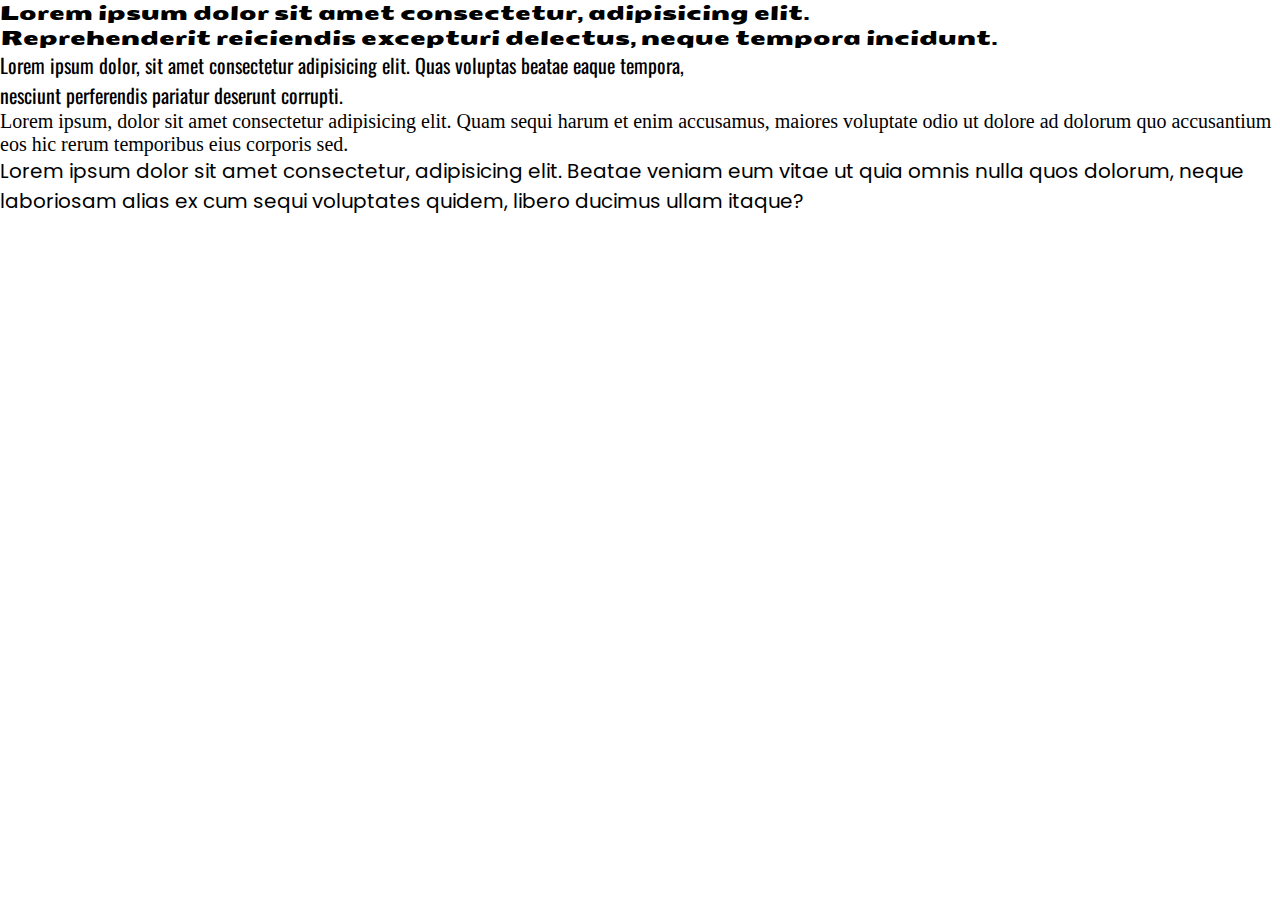
<file: index.html>
<!DOCTYPE html>
<html lang="en">
<head>
    <meta charset="UTF-8">
    <meta name="viewport" content="width=device-width, initial-scale=1.0">
    <title>Document</title>
    <link rel="stylesheet" href="./index.css">

    <link rel="preconnect" href="https://fonts.googleapis.com">
<link rel="preconnect" href="https://fonts.gstatic.com" crossorigin>
<link href="https://fonts.googleapis.com/css2?family=Oswald:wght@200..700&display=swap" rel="stylesheet">
</head>
<body>
    <div class="con">
        <div class="box"> <p>Lorem ipsum dolor sit amet consectetur, adipisicing elit. <br>
             Reprehenderit reiciendis excepturi delectus, neque tempora incidunt.</div>
        </p></div>
        <p class="oswald-uniquifier">Lorem ipsum dolor, sit amet consectetur adipisicing elit. Quas voluptas beatae eaque tempora, <br> nesciunt perferendis pariatur deserunt corrupti.
        </p>
        <p class="usul2">Lorem ipsum, dolor sit amet consectetur adipisicing elit. Quam sequi harum et enim accusamus, maiores voluptate odio ut dolore ad dolorum quo accusantium <br>
             eos hic rerum temporibus eius corporis sed.</p>
             <p class="usul3">Lorem ipsum dolor sit amet consectetur, adipisicing elit. Beatae veniam eum vitae ut quia omnis nulla quos dolorum, neque laboriosam alias ex cum sequi voluptates quidem, libero ducimus ullam itaque?</p>

</body>
</html>
</file>
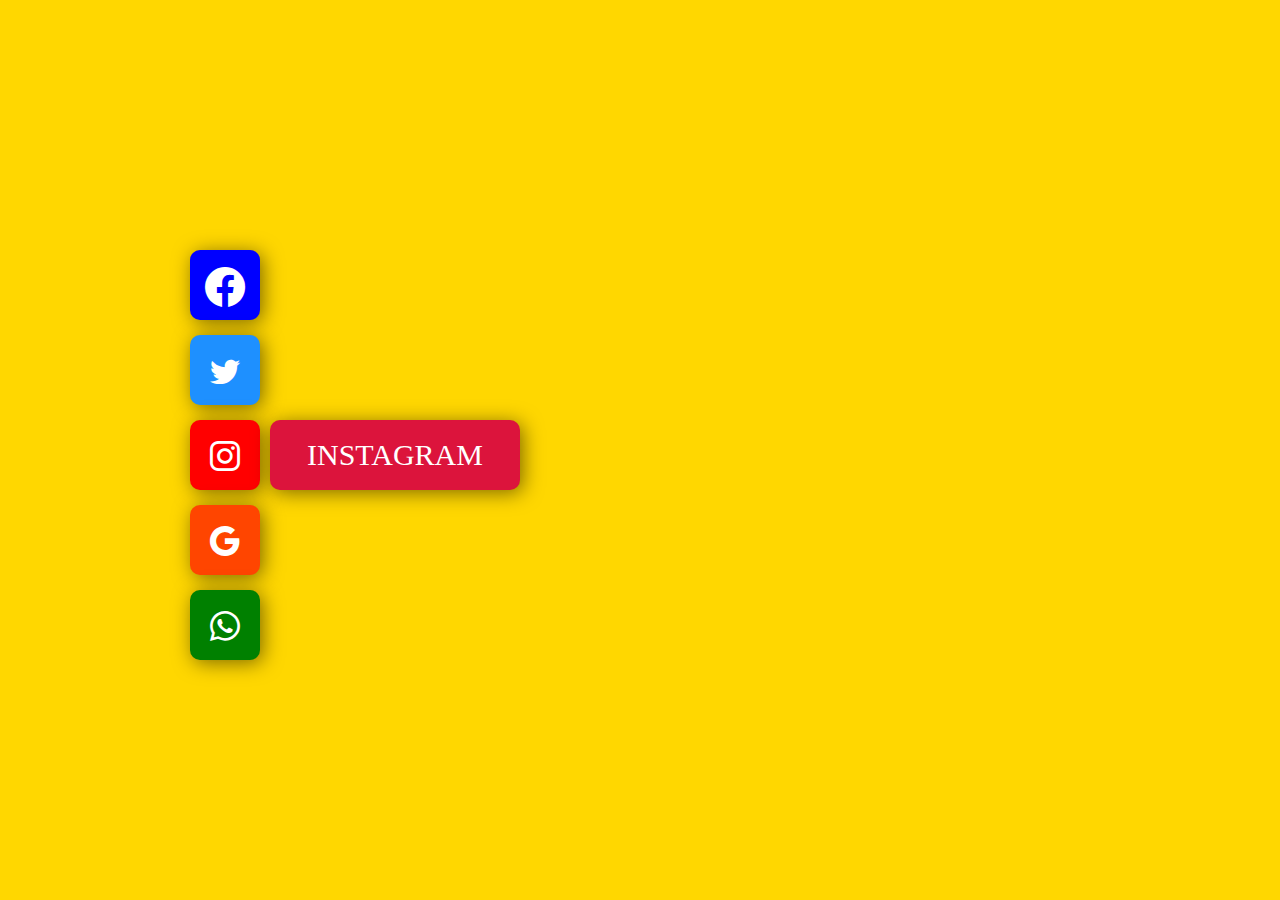
<file: fvazifa.htm>
<!DOCTYPE html>
<html lang="en">

<head>
    <meta charset="UTF-8">
    <meta name="viewport" content="width=device-width, initial-scale=1.0">
    <link rel="stylesheet" href="https://cdn.jsdelivr.net/npm/bootstrap-icons@1.11.3/font/bootstrap-icons.min.css">
    <title>Document</title>
    <link rel="stylesheet" href="./fvazifa.css">
</head>

<body>
    <div class="con">
        <section>
         <div class="a"> <i class="bi-facebook"></i></div>
        <div class="f"> <i class="bi bi-twitter"></i></div>
        <div class="b"> <i class="bi bi-instagram"> </i> <div class="g">INSTAGRAM</div></div>
        <div class="d"> <i class="bi bi-google"></i> </div>
        <div class="e"> <i class="bi bi-whatsapp"></i></div>
    </section>
    </div>
</body>

</html>
</file>
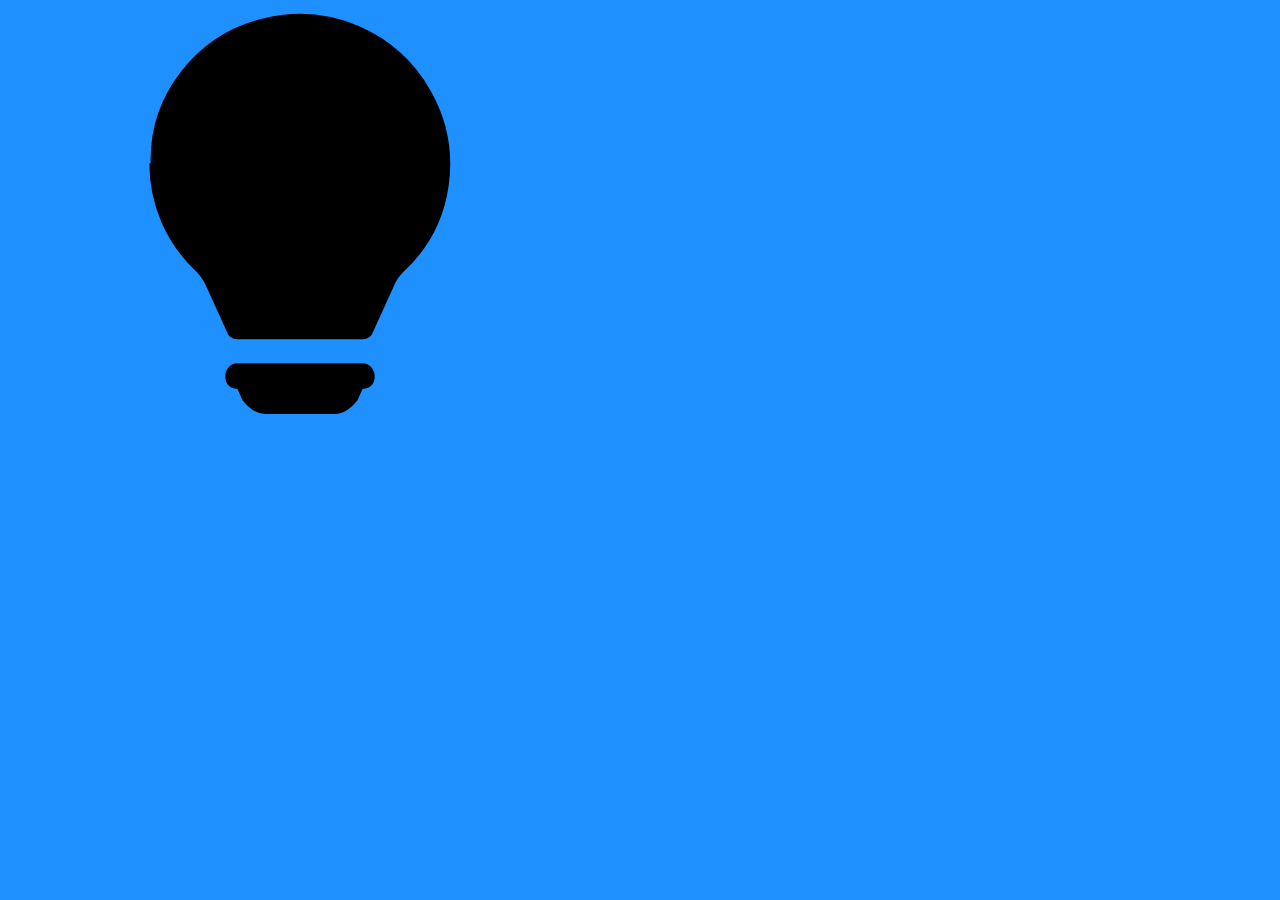
<file: icons.html>
<!DOCTYPE html>
<html lang="en">
<head>
    <meta charset="UTF-8">
    <meta name="viewport" content="width=device-width, initial-scale=1.0">
    <title>Document</title>
    <link rel="stylesheet" href="https://cdn.jsdelivr.net/npm/bootstrap-icons@1.11.3/font/bootstrap-icons.min.css">
    <link rel="stylesheet" href="./icons.css">
</head>
<body>
    <i class="bi bi-apple-fill"></i> 
    <i class="bi bi-lightbulb-fill"></i>
</body>
</html>
</file>
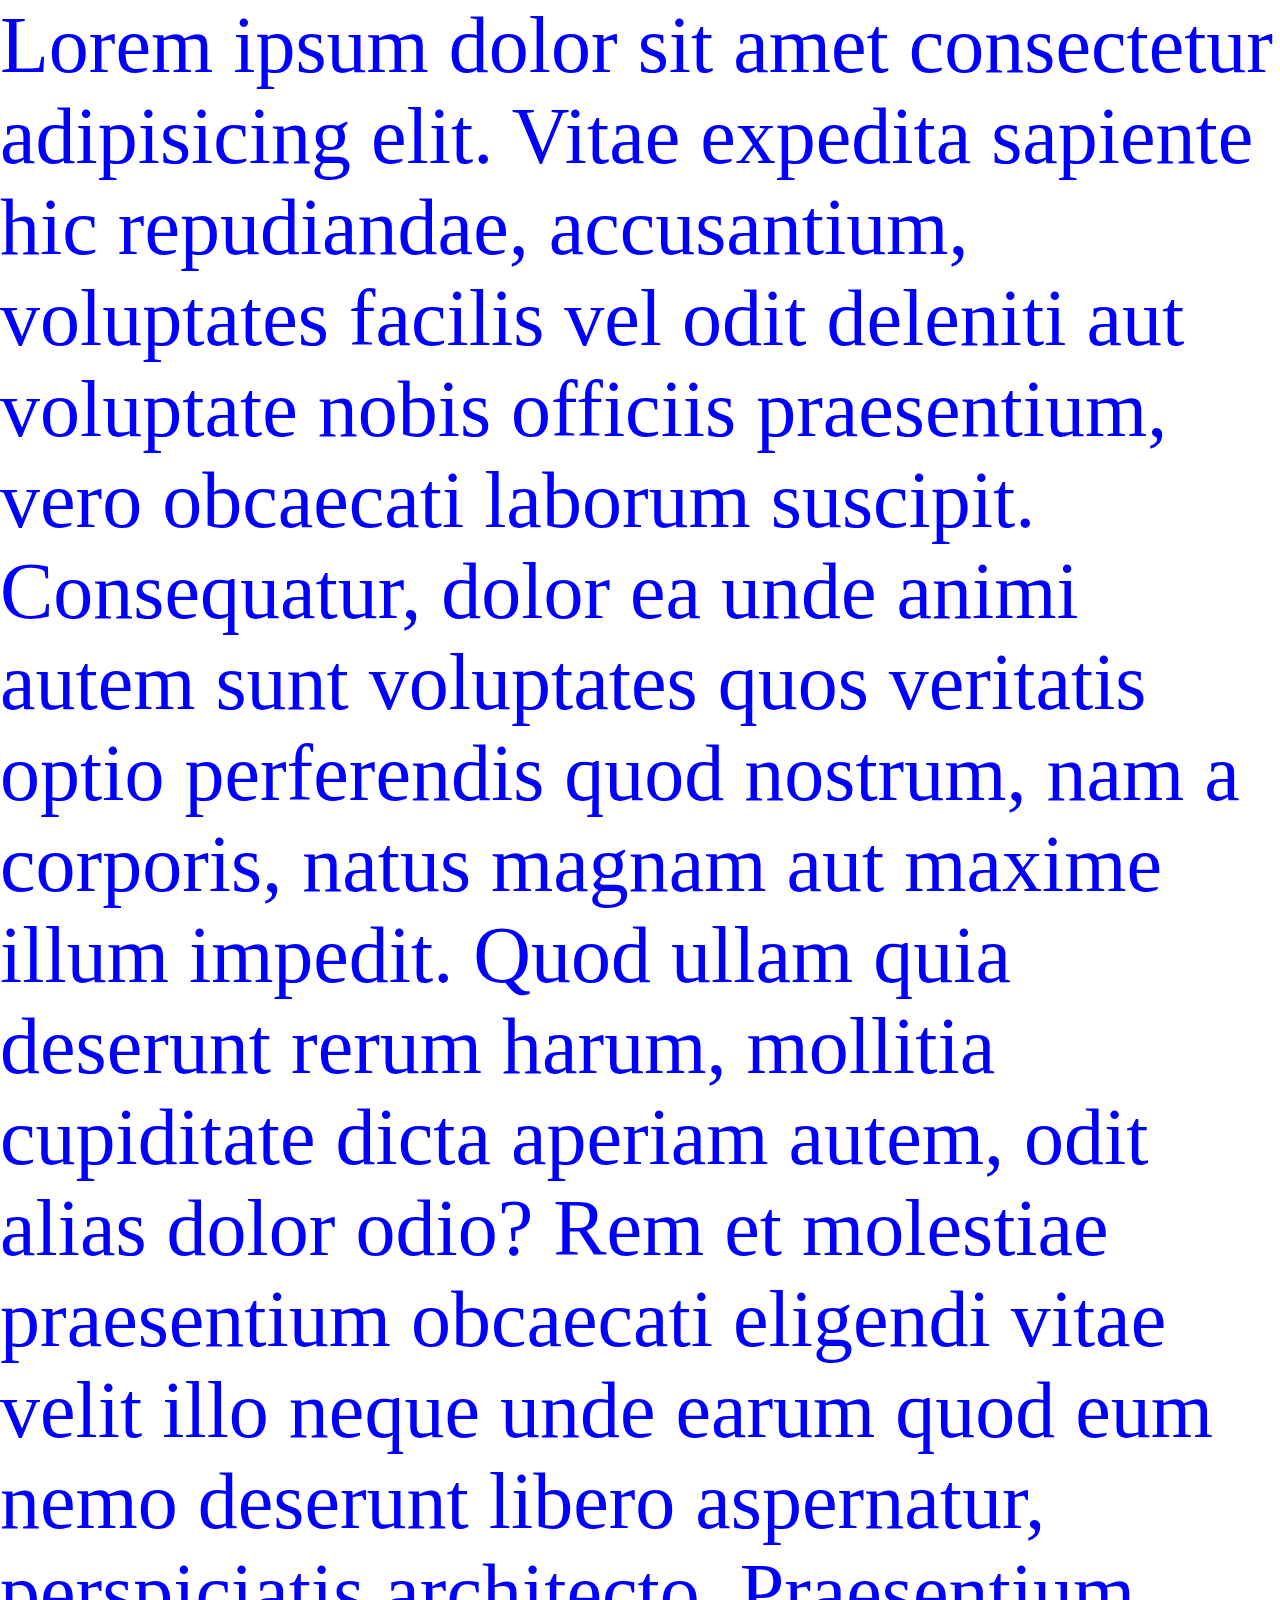
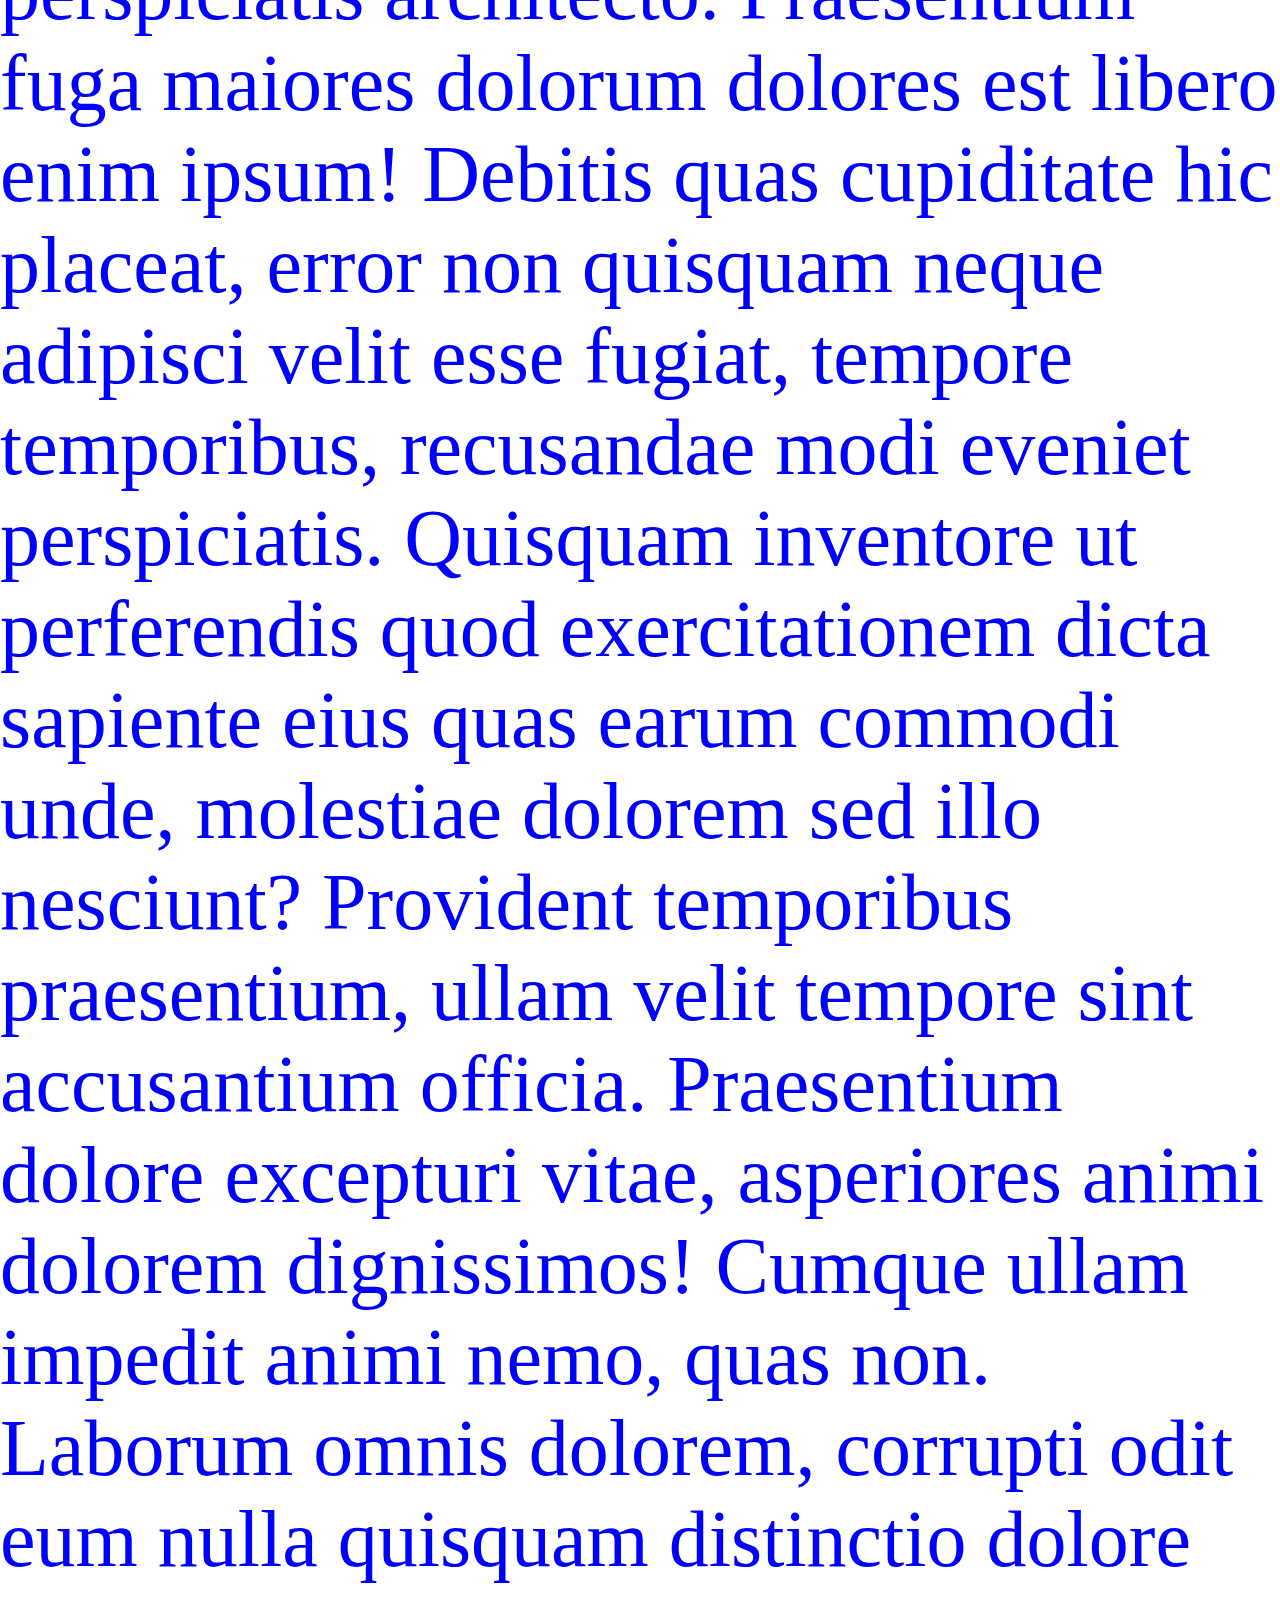
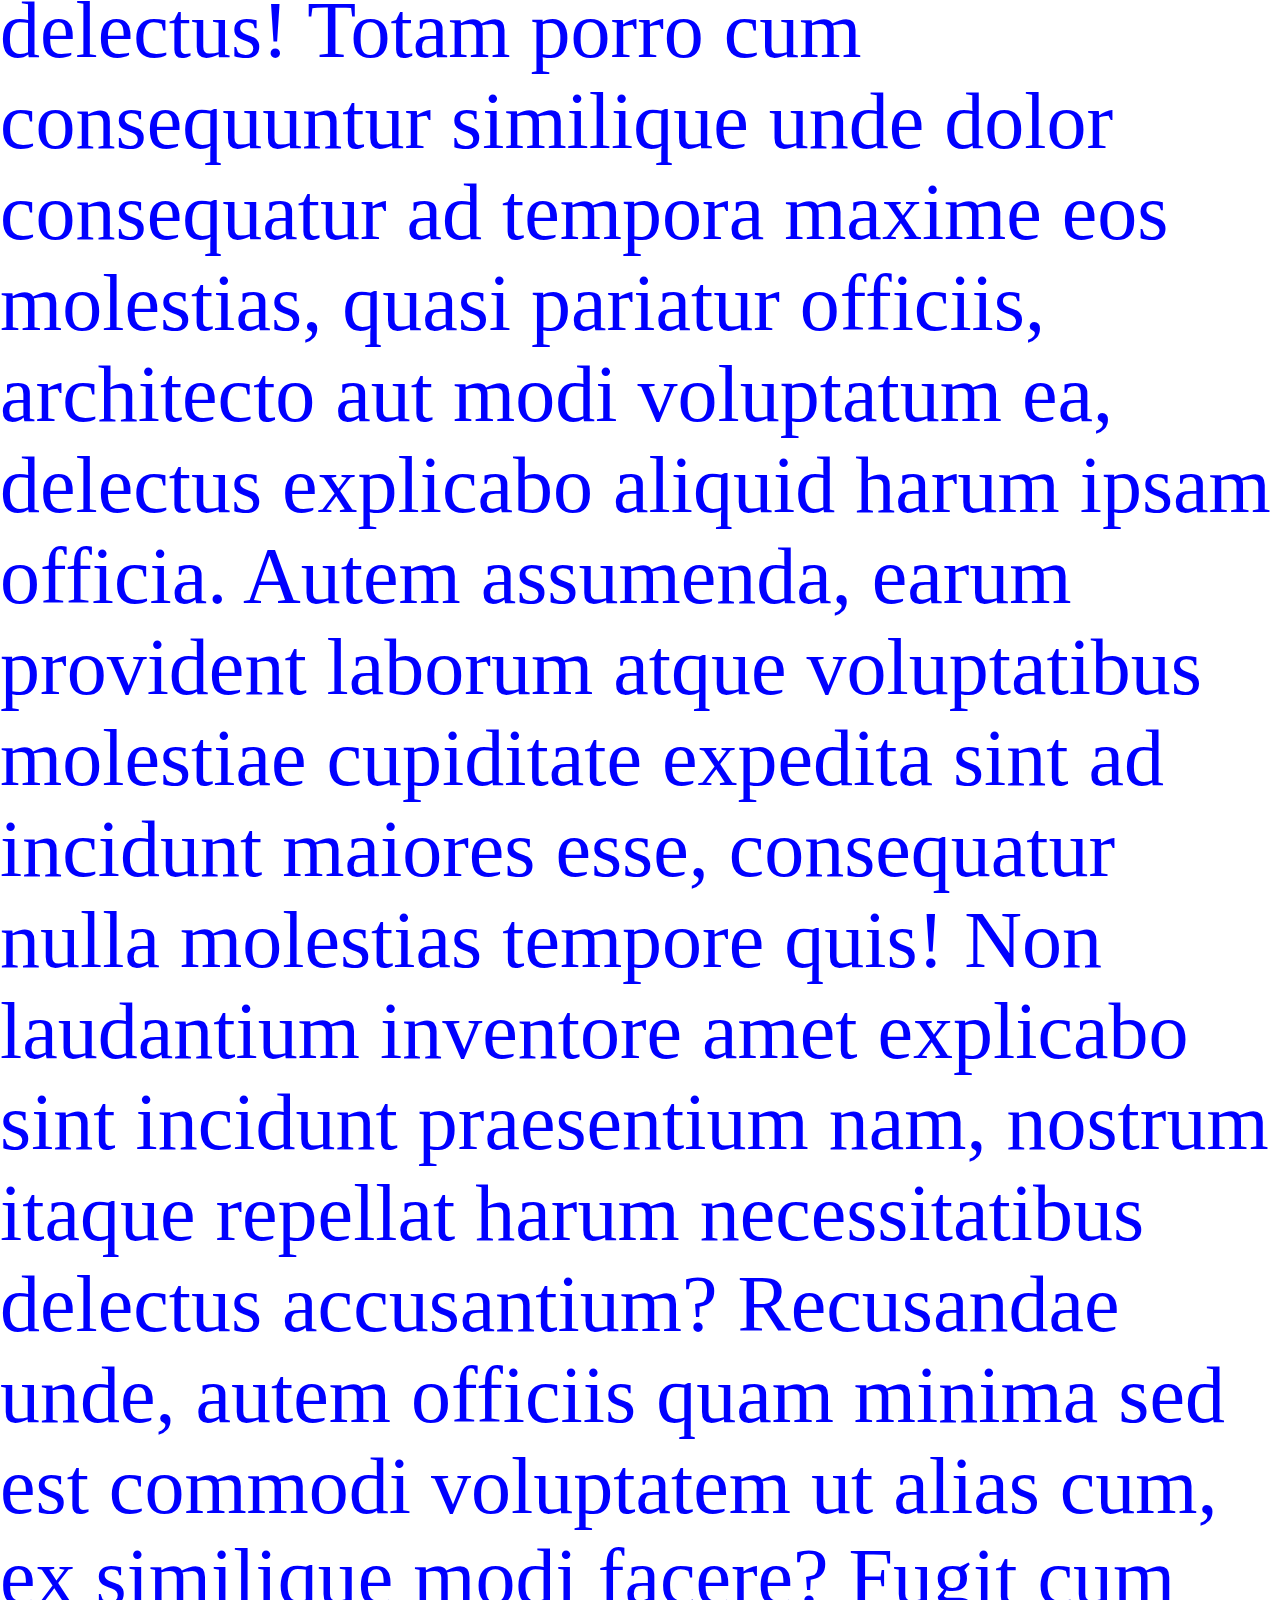
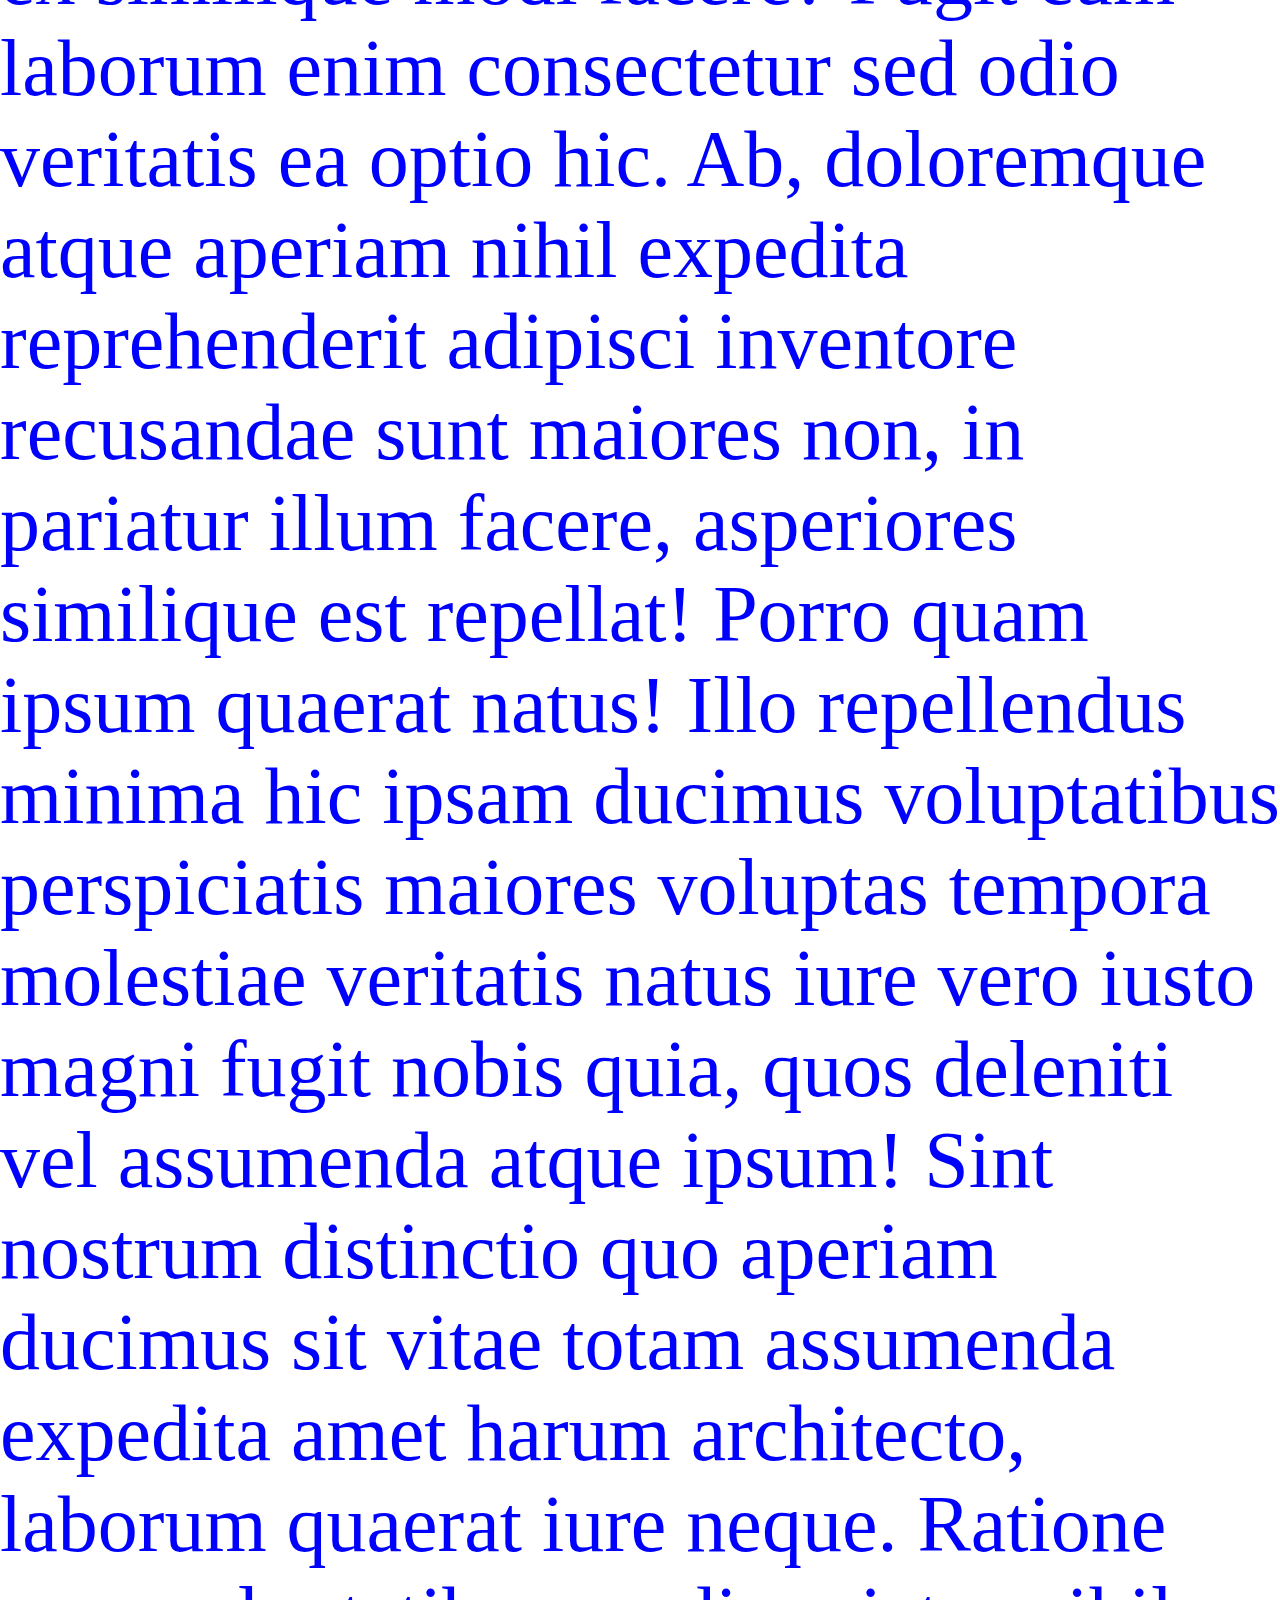
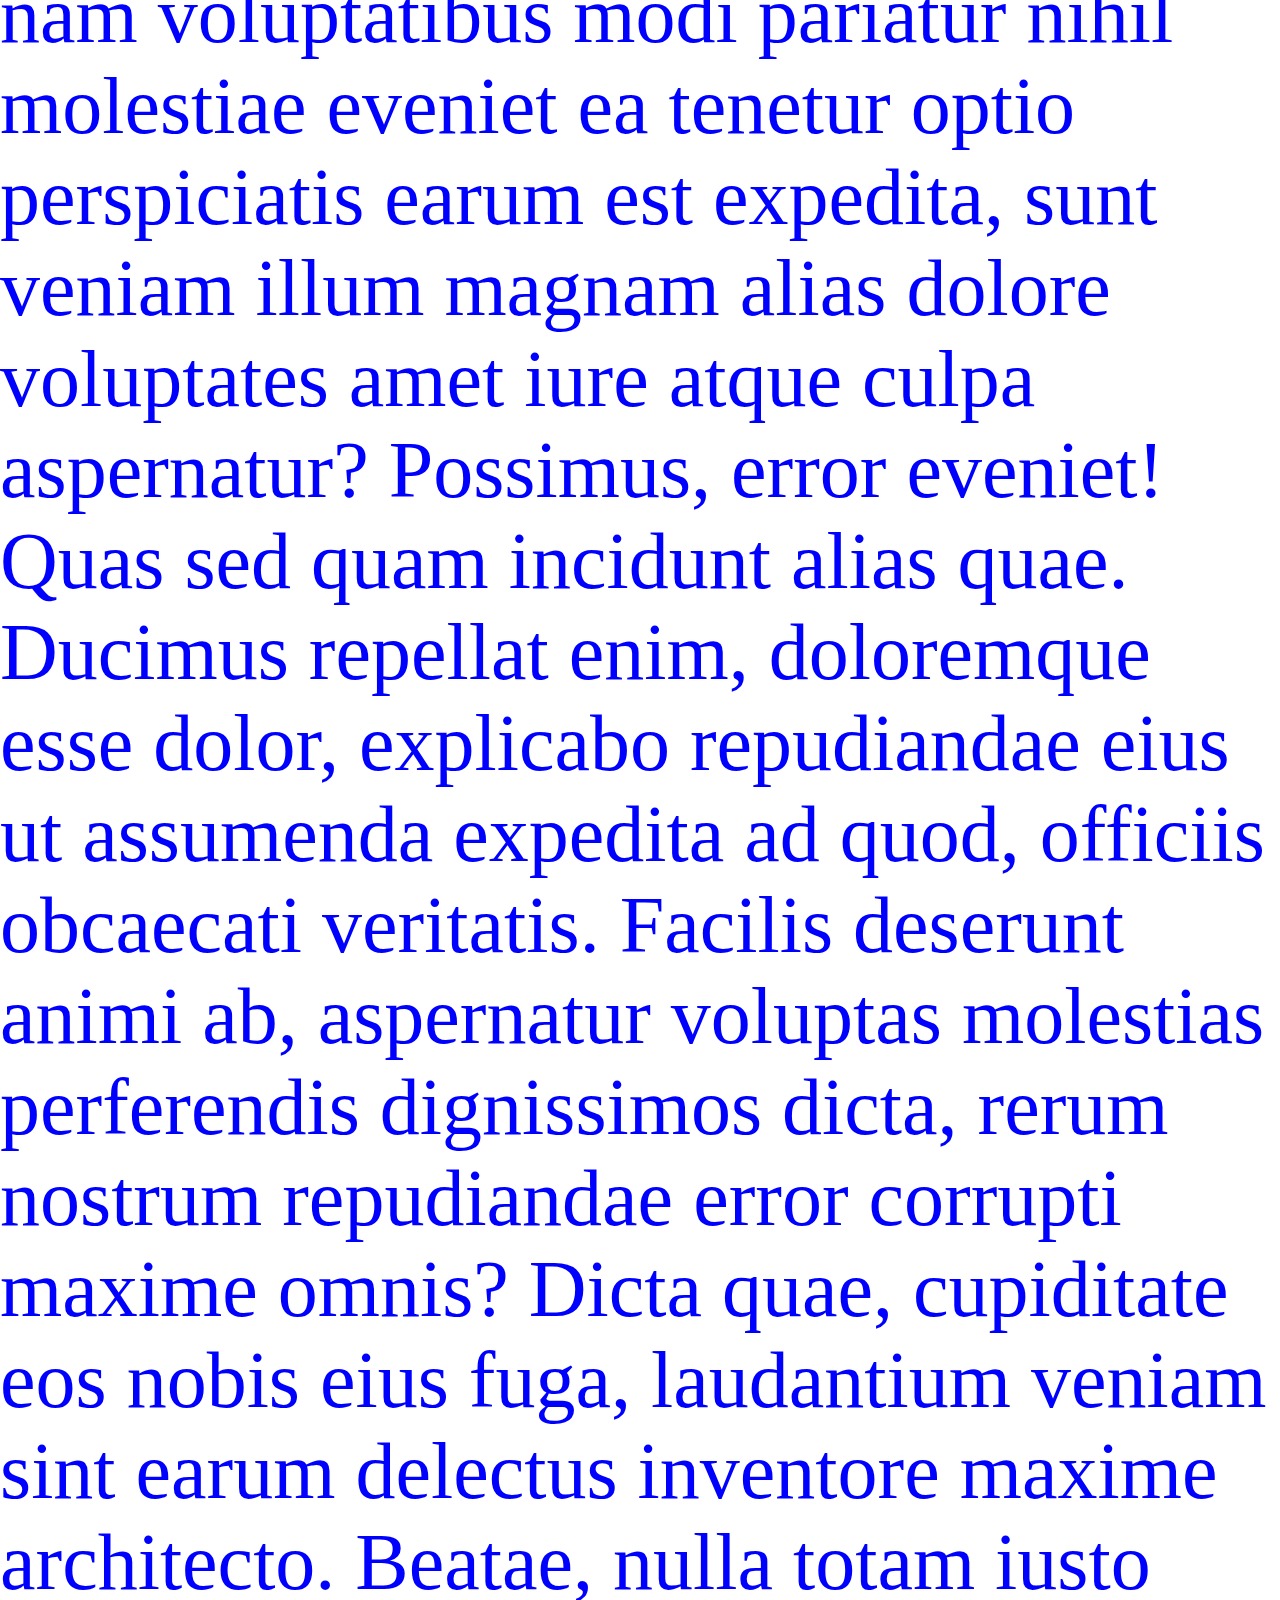
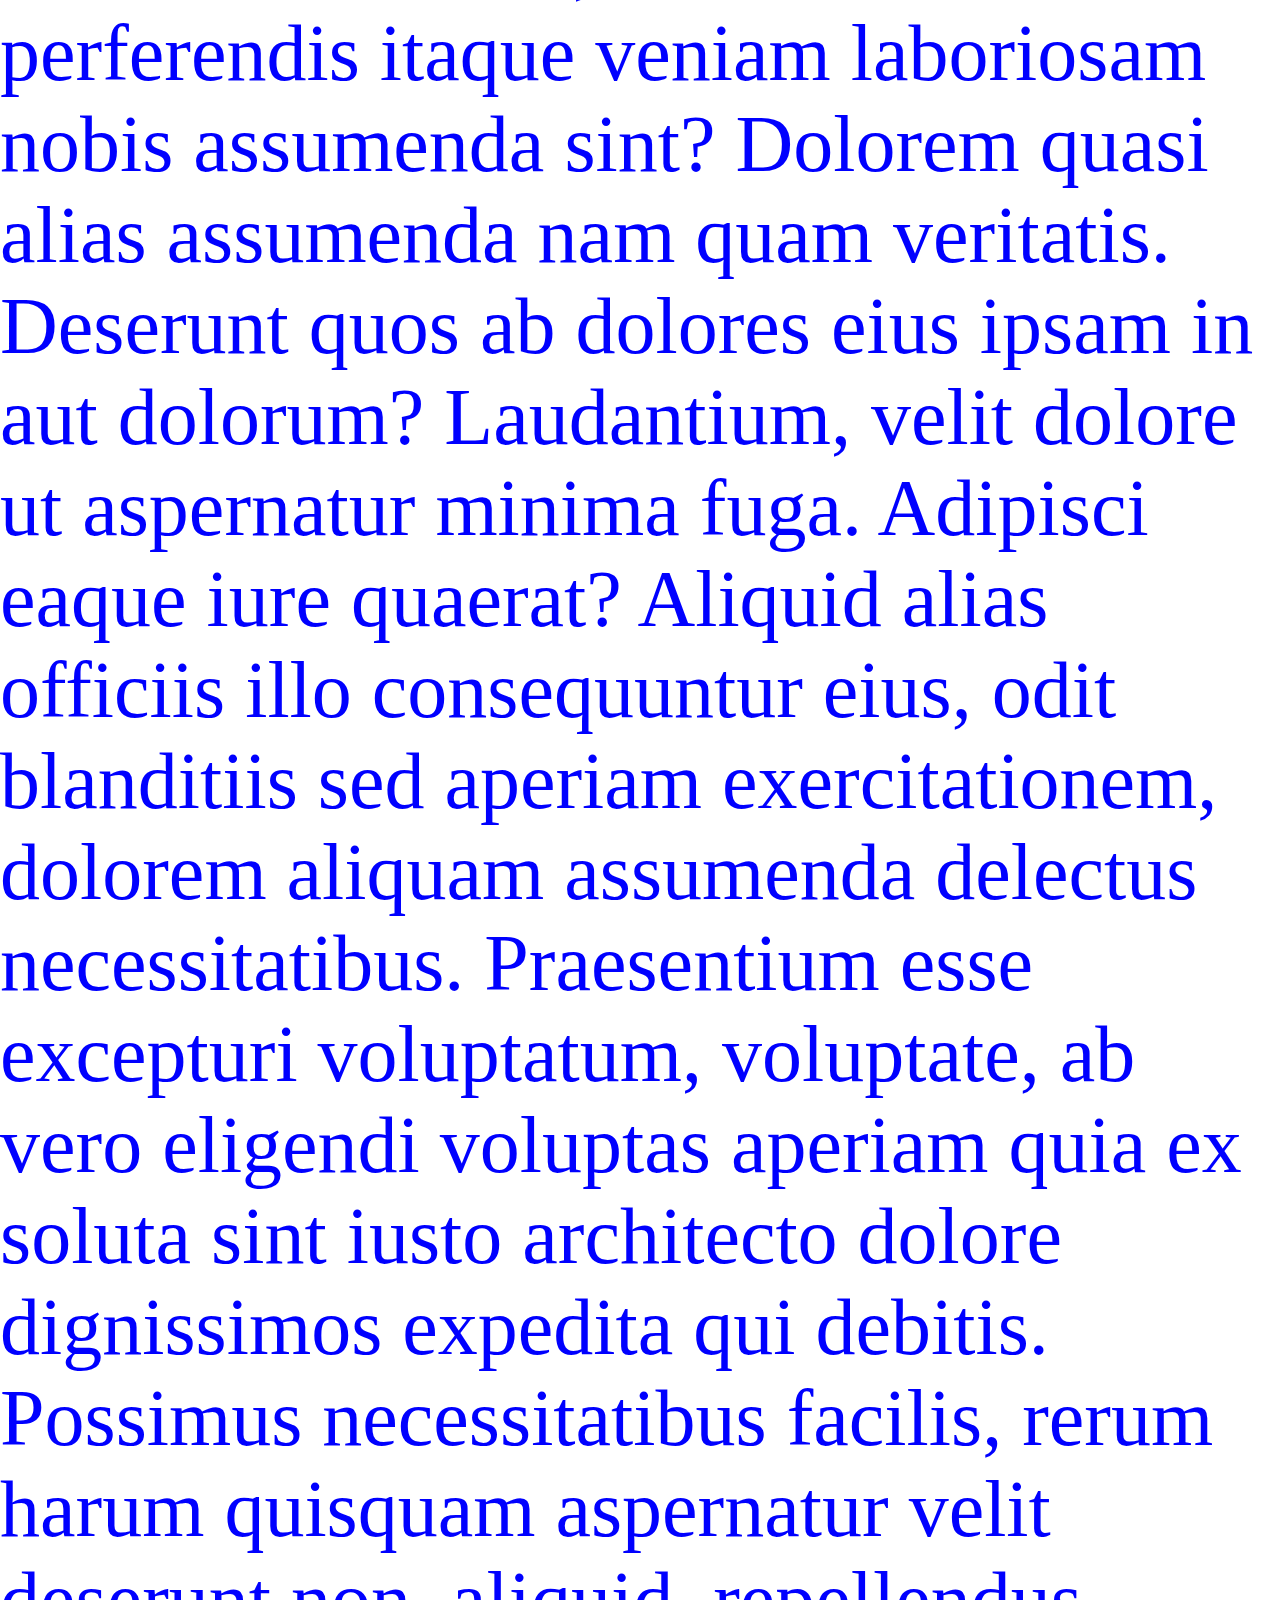
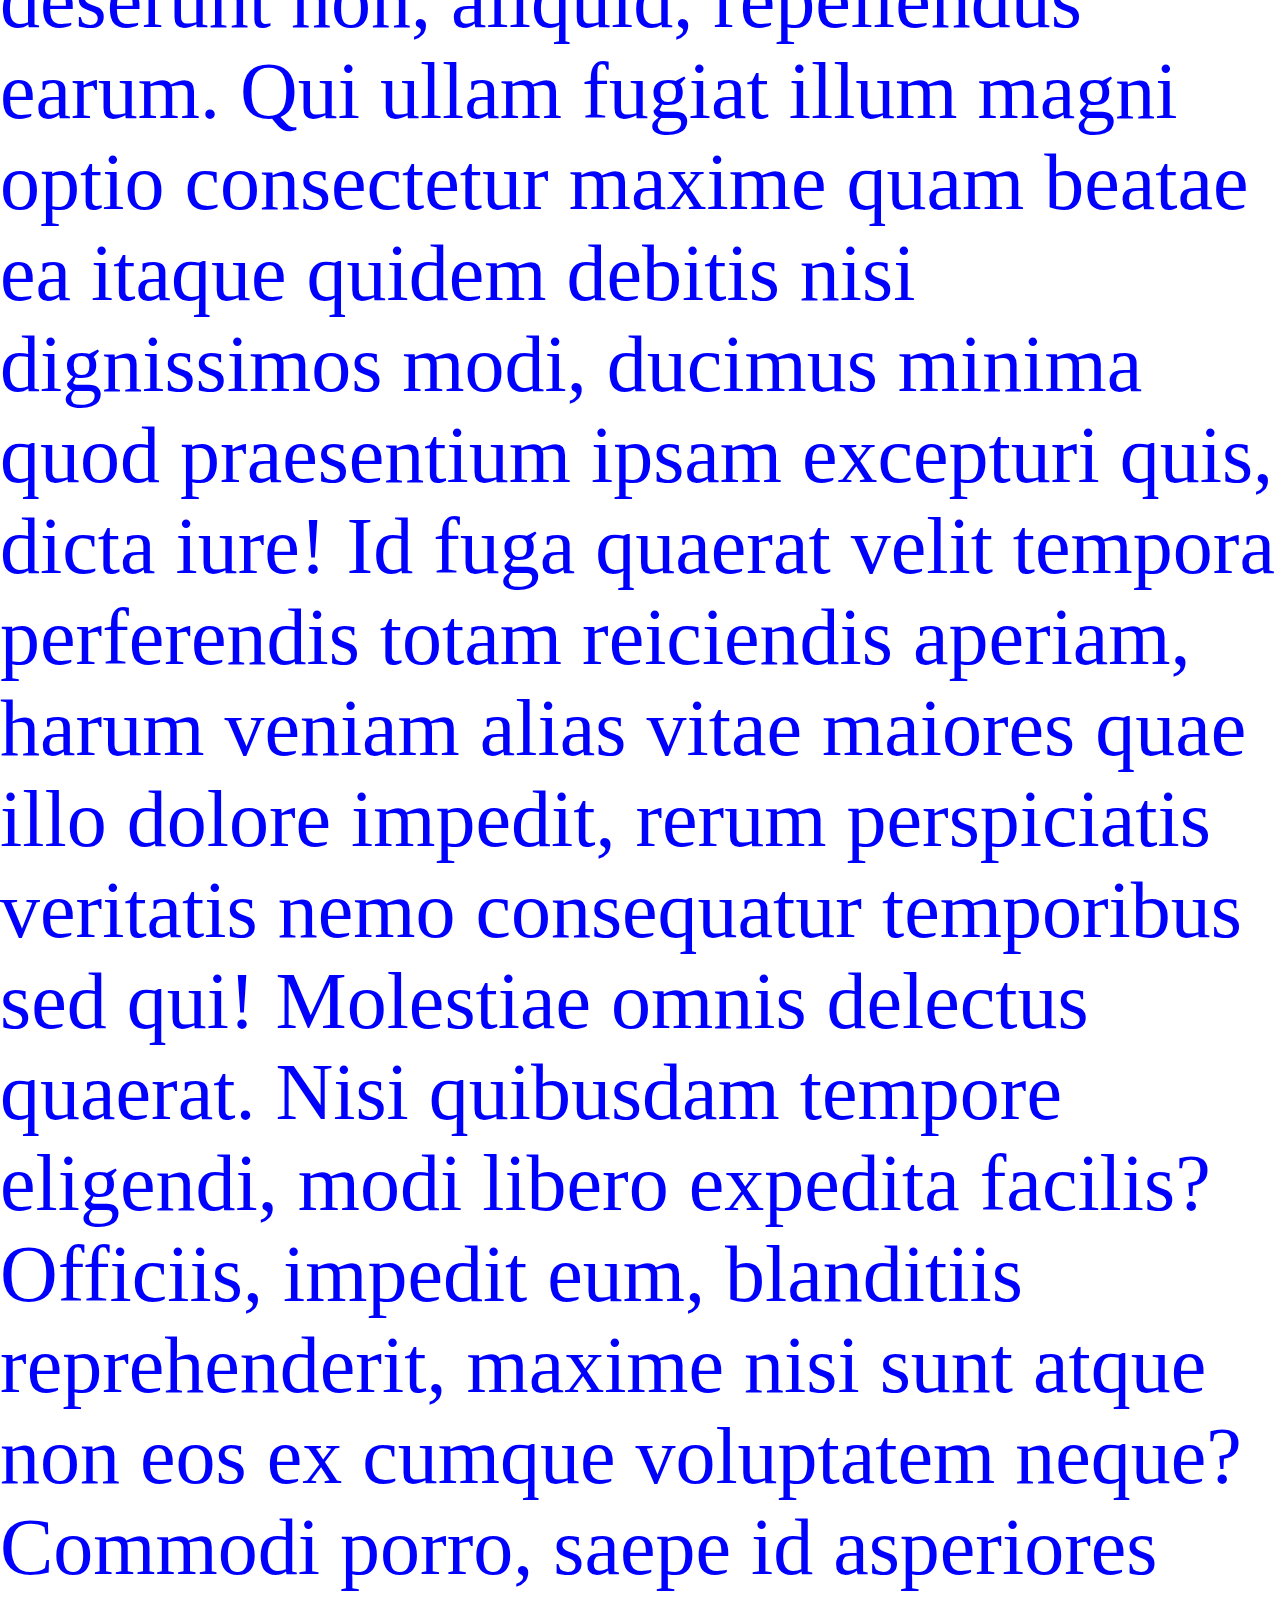
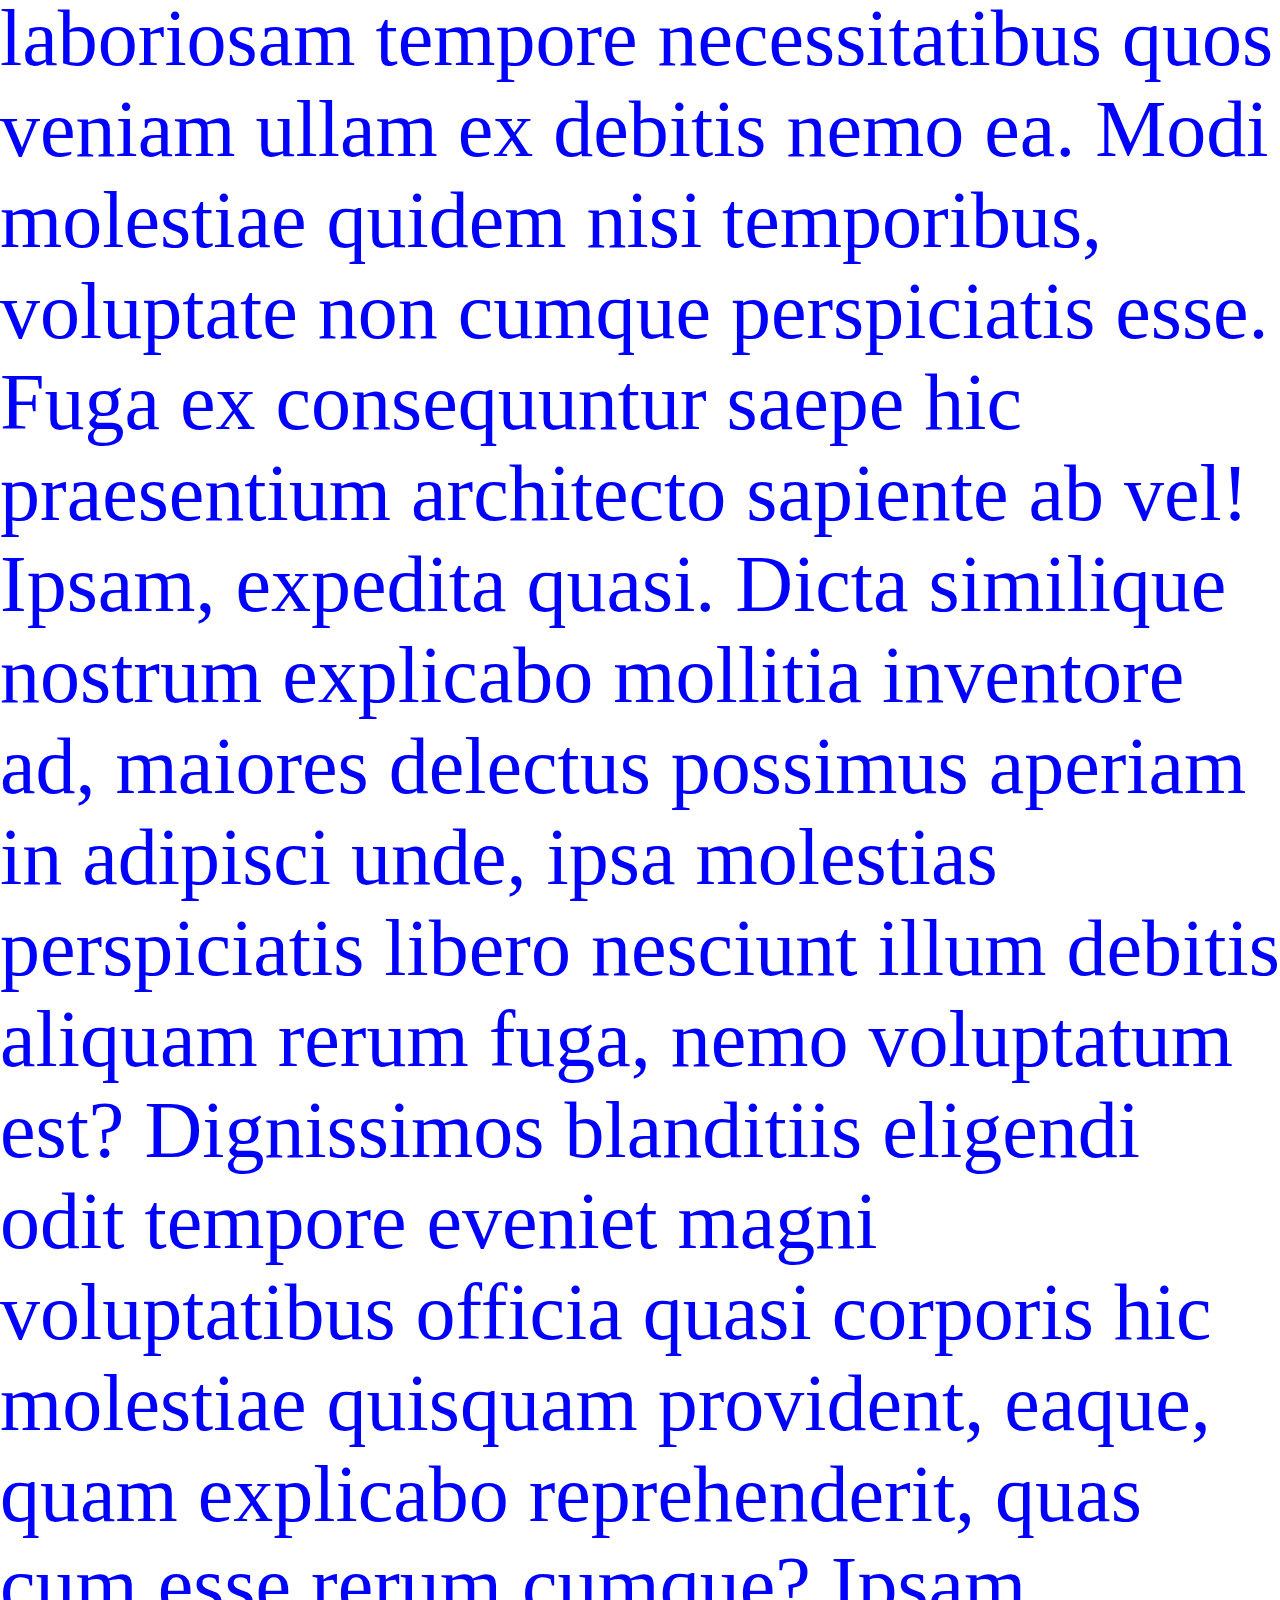
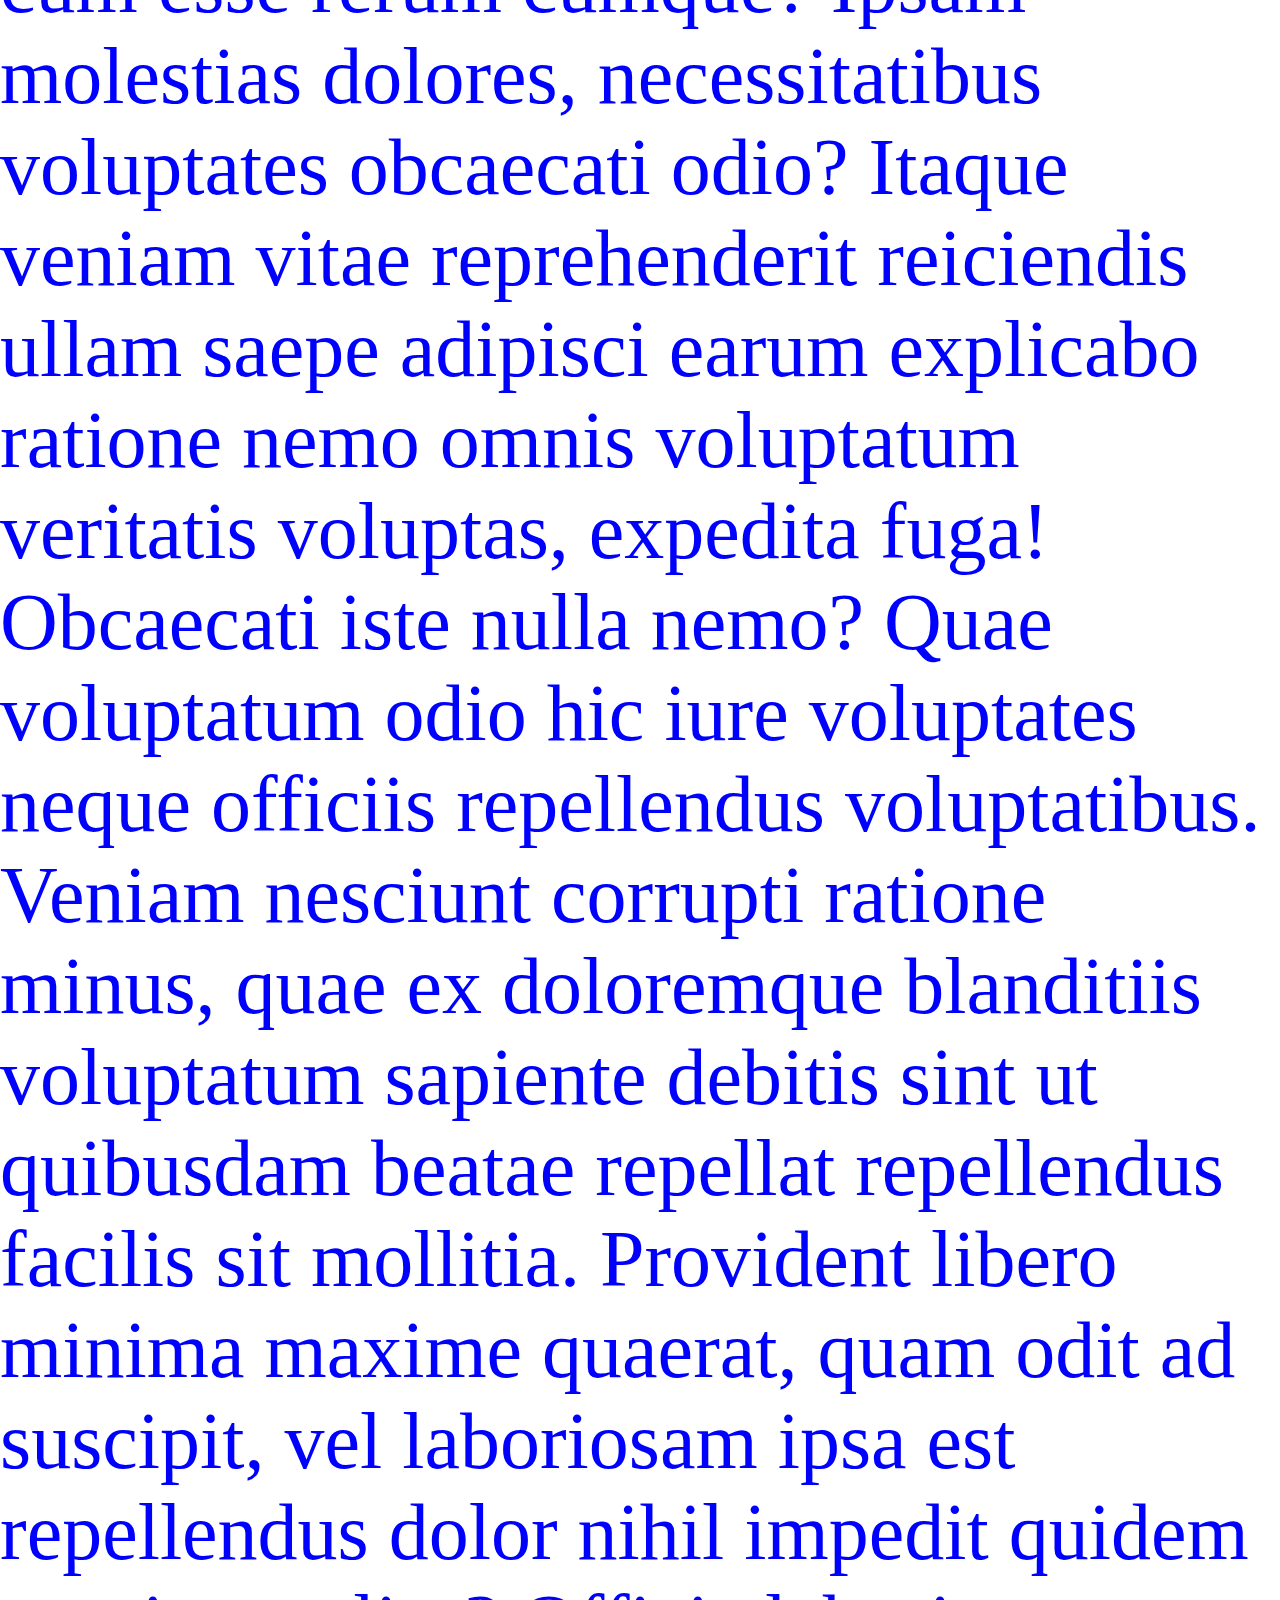
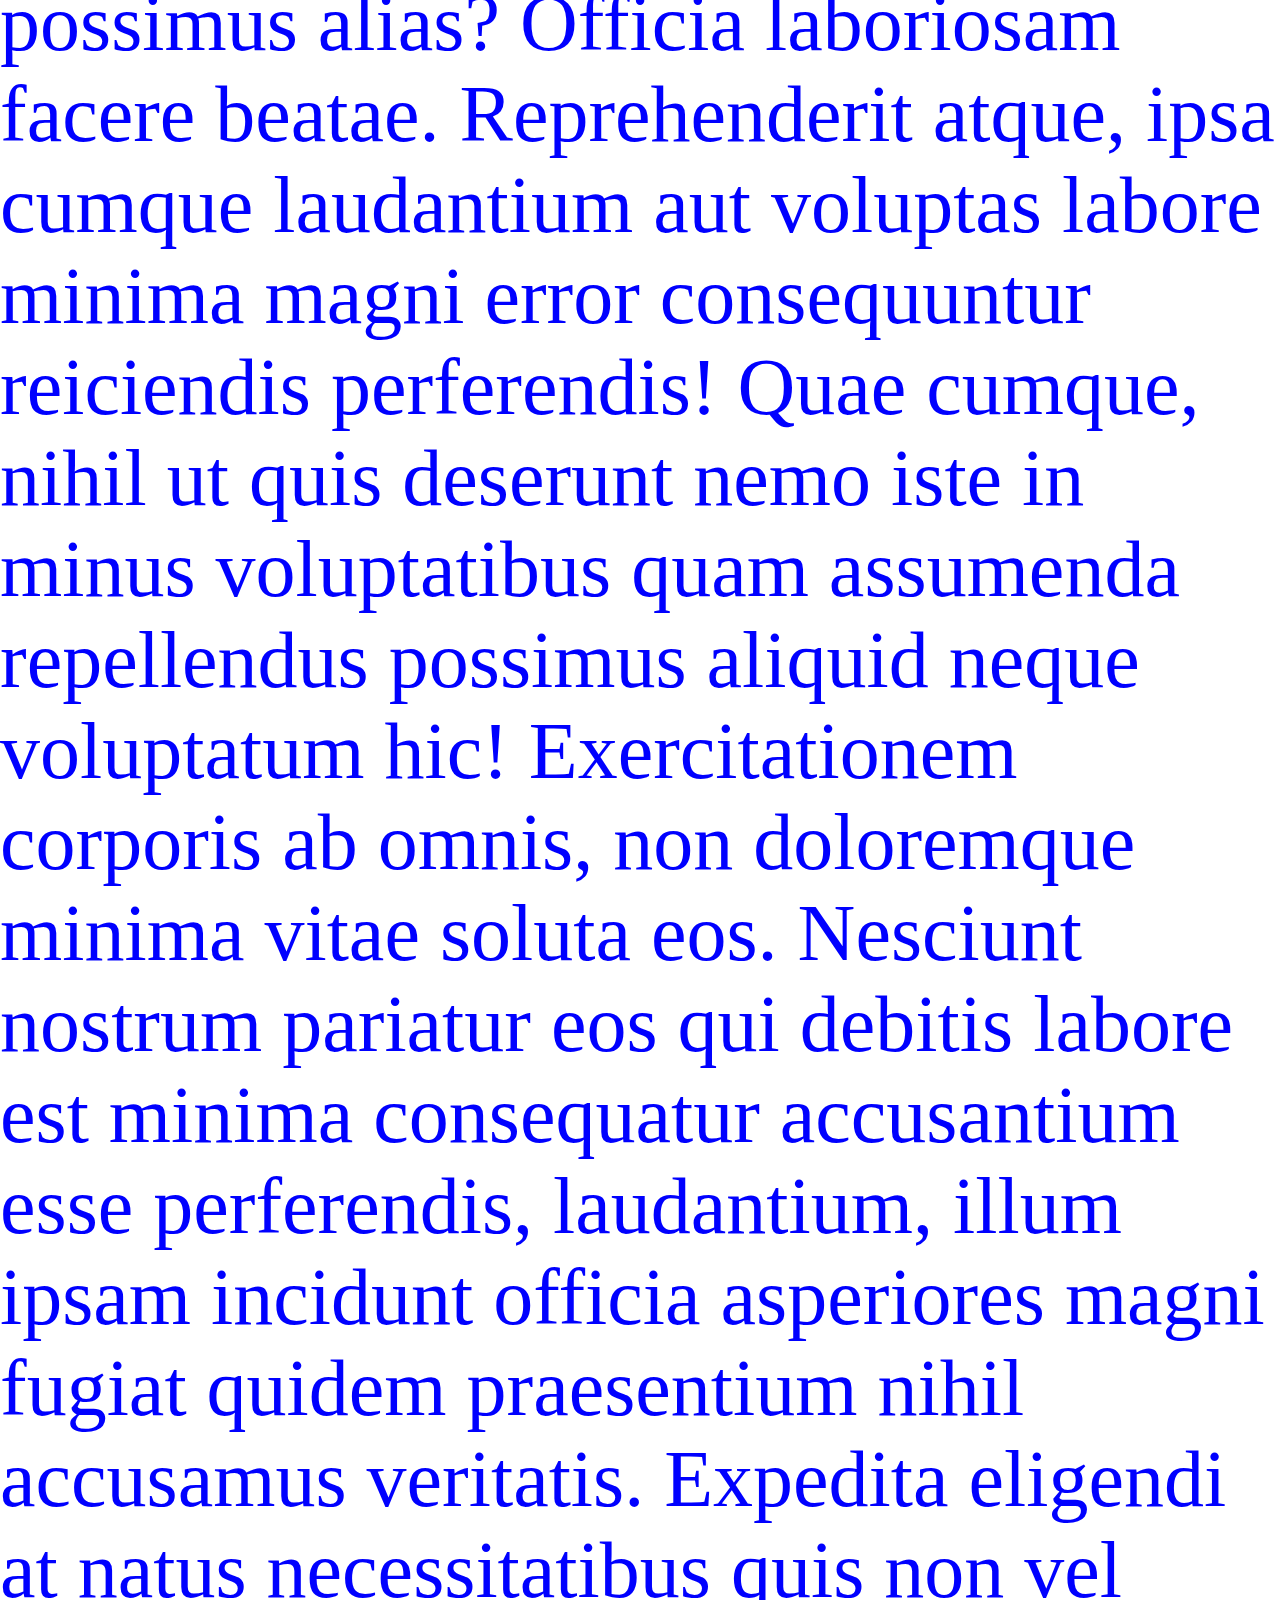
<file: sh.html>
<!DOCTYPE html>
<html lang="en">
<head>
    <meta charset="UTF-8">
    <meta name="viewport" content="width=device-width, initial-scale=1.0">
    <title>Document</title>
    <link rel="stylesheet" href="./sh.css">
</head>
<body>
  <p>Lorem ipsum dolor sit amet consectetur adipisicing elit. Vitae expedita sapiente hic repudiandae, accusantium, voluptates facilis vel odit deleniti aut voluptate nobis officiis praesentium, vero obcaecati laborum suscipit. Consequatur, dolor ea unde animi autem sunt voluptates quos veritatis optio perferendis quod nostrum, nam a corporis, natus magnam aut maxime illum impedit. Quod ullam quia deserunt rerum harum, mollitia cupiditate dicta aperiam autem, odit alias dolor odio? Rem et molestiae praesentium obcaecati eligendi vitae velit illo neque unde earum quod eum nemo deserunt libero aspernatur, perspiciatis architecto. Praesentium fuga maiores dolorum dolores est libero enim ipsum! Debitis quas cupiditate hic placeat, error non quisquam neque adipisci velit esse fugiat, tempore temporibus, recusandae modi eveniet perspiciatis. Quisquam inventore ut perferendis quod exercitationem dicta sapiente eius quas earum commodi unde, molestiae dolorem sed illo nesciunt? Provident temporibus praesentium, ullam velit tempore sint accusantium officia. Praesentium dolore excepturi vitae, asperiores animi dolorem dignissimos! Cumque ullam impedit animi nemo, quas non. Laborum omnis dolorem, corrupti odit eum nulla quisquam distinctio dolore delectus! Totam porro cum consequuntur similique unde dolor consequatur ad tempora maxime eos molestias, quasi pariatur officiis, architecto aut modi voluptatum ea, delectus explicabo aliquid harum ipsam officia. Autem assumenda, earum provident laborum atque voluptatibus molestiae cupiditate expedita sint ad incidunt maiores esse, consequatur nulla molestias tempore quis! Non laudantium inventore amet explicabo sint incidunt praesentium nam, nostrum itaque repellat harum necessitatibus delectus accusantium? Recusandae unde, autem officiis quam minima sed est commodi voluptatem ut alias cum, ex similique modi facere? Fugit cum laborum enim consectetur sed odio veritatis ea optio hic. Ab, doloremque atque aperiam nihil expedita reprehenderit adipisci inventore recusandae sunt maiores non, in pariatur illum facere, asperiores similique est repellat! Porro quam ipsum quaerat natus! Illo repellendus minima hic ipsam ducimus voluptatibus perspiciatis maiores voluptas tempora molestiae veritatis natus iure vero iusto magni fugit nobis quia, quos deleniti vel assumenda atque ipsum! Sint nostrum distinctio quo aperiam ducimus sit vitae totam assumenda expedita amet harum architecto, laborum quaerat iure neque. Ratione nam voluptatibus modi pariatur nihil molestiae eveniet ea tenetur optio perspiciatis earum est expedita, sunt veniam illum magnam alias dolore voluptates amet iure atque culpa aspernatur? Possimus, error eveniet! Quas sed quam incidunt alias quae. Ducimus repellat enim, doloremque esse dolor, explicabo repudiandae eius ut assumenda expedita ad quod, officiis obcaecati veritatis. Facilis deserunt animi ab, aspernatur voluptas molestias perferendis dignissimos dicta, rerum nostrum repudiandae error corrupti maxime omnis? Dicta quae, cupiditate eos nobis eius fuga, laudantium veniam sint earum delectus inventore maxime architecto. Beatae, nulla totam iusto perferendis itaque veniam laboriosam nobis assumenda sint? Dolorem quasi alias assumenda nam quam veritatis. Deserunt quos ab dolores eius ipsam in aut dolorum? Laudantium, velit dolore ut aspernatur minima fuga. Adipisci eaque iure quaerat? Aliquid alias officiis illo consequuntur eius, odit blanditiis sed aperiam exercitationem, dolorem aliquam assumenda delectus necessitatibus. Praesentium esse excepturi voluptatum, voluptate, ab vero eligendi voluptas aperiam quia ex soluta sint iusto architecto dolore dignissimos expedita qui debitis. Possimus necessitatibus facilis, rerum harum quisquam aspernatur velit deserunt non, aliquid, repellendus earum. Qui ullam fugiat illum magni optio consectetur maxime quam beatae ea itaque quidem debitis nisi dignissimos modi, ducimus minima quod praesentium ipsam excepturi quis, dicta iure! Id fuga quaerat velit tempora perferendis totam reiciendis aperiam, harum veniam alias vitae maiores quae illo dolore impedit, rerum perspiciatis veritatis nemo consequatur temporibus sed qui! Molestiae omnis delectus quaerat. Nisi quibusdam tempore eligendi, modi libero expedita facilis? Officiis, impedit eum, blanditiis reprehenderit, maxime nisi sunt atque non eos ex cumque voluptatem neque? Commodi porro, saepe id asperiores laboriosam tempore necessitatibus quos veniam ullam ex debitis nemo ea. Modi molestiae quidem nisi temporibus, voluptate non cumque perspiciatis esse. Fuga ex consequuntur saepe hic praesentium architecto sapiente ab vel! Ipsam, expedita quasi. Dicta similique nostrum explicabo mollitia inventore ad, maiores delectus possimus aperiam in adipisci unde, ipsa molestias perspiciatis libero nesciunt illum debitis aliquam rerum fuga, nemo voluptatum est? Dignissimos blanditiis eligendi odit tempore eveniet magni voluptatibus officia quasi corporis hic molestiae quisquam provident, eaque, quam explicabo reprehenderit, quas cum esse rerum cumque? Ipsam molestias dolores, necessitatibus voluptates obcaecati odio? Itaque veniam vitae reprehenderit reiciendis ullam saepe adipisci earum explicabo ratione nemo omnis voluptatum veritatis voluptas, expedita fuga! Obcaecati iste nulla nemo? Quae voluptatum odio hic iure voluptates neque officiis repellendus voluptatibus. Veniam nesciunt corrupti ratione minus, quae ex doloremque blanditiis voluptatum sapiente debitis sint ut quibusdam beatae repellat repellendus facilis sit mollitia. Provident libero minima maxime quaerat, quam odit ad suscipit, vel laboriosam ipsa est repellendus dolor nihil impedit quidem possimus alias? Officia laboriosam facere beatae. Reprehenderit atque, ipsa cumque laudantium aut voluptas labore minima magni error consequuntur reiciendis perferendis! Quae cumque, nihil ut quis deserunt nemo iste in minus voluptatibus quam assumenda repellendus possimus aliquid neque voluptatum hic! Exercitationem corporis ab omnis, non doloremque minima vitae soluta eos. Nesciunt nostrum pariatur eos qui debitis labore est minima consequatur accusantium esse perferendis, laudantium, illum ipsam incidunt officia asperiores magni fugiat quidem praesentium nihil accusamus veritatis. Expedita eligendi at natus necessitatibus quis non vel quod optio exercitationem dicta, similique eum molestiae laudantium obcaecati a cumque, placeat nisi reiciendis officia minus adipisci. Eaque amet corrupti impedit minus officia praesentium, dolor natus modi nostrum ipsa distinctio unde perferendis alias laboriosam animi dicta exercitationem cupiditate quae atque molestias soluta iste doloremque. Sunt, optio doloremque ipsum tempore quibusdam, et harum ea ad temporibus qui labore. Eius, optio placeat. Exercitationem consequatur quisquam repellat tempore id, voluptas quas asperiores quae doloribus numquam minima, itaque quidem reprehenderit cum! Sapiente ratione sit nesciunt consectetur eum eaque laborum numquam veniam, accusantium, cumque nemo pariatur deleniti aliquam quod repellat odio atque iusto illo! Vitae error aperiam neque eveniet temporibus ea, amet beatae eaque porro consectetur maxime asperiores suscipit quos in ullam molestias voluptate dignissimos quam. Quam ratione perspiciatis itaque labore at et neque earum blanditiis sit atque dolor consequuntur nemo velit numquam id sint, voluptate in ullam ad. Itaque laudantium ad velit, eaque laboriosam nam nesciunt voluptas ipsum aspernatur facilis mollitia soluta facere illo esse consequatur quibusdam obcaecati provident voluptatum exercitationem enim. Nobis harum ut ea sed sunt aut iste voluptas ad! Ipsa itaque labore nihil earum quos, saepe repellendus inventore assumenda fugiat dolorum temporibus. Labore sequi perferendis iure maxime quas, nulla ut facere, ratione nesciunt id laboriosam alias consequuntur veniam quia. Et iusto illum delectus ut quidem nihil inventore itaque soluta tenetur. Suscipit labore cupiditate voluptatum sit amet quae ad ratione vel, officiis expedita, nemo, perspiciatis sint obcaecati doloribus excepturi odio voluptatibus impedit! Totam mollitia sint officia rem fugit sunt corrupti deserunt? Dolores fugiat assumenda vero, voluptates excepturi nisi ipsa ex totam consequuntur explicabo dolor officiis adipisci voluptate laboriosam perferendis obcaecati ut eum doloribus velit esse exercitationem! Eos tenetur laborum laudantium culpa, aliquam reprehenderit quidem voluptatibus vero nostrum et doloremque aperiam esse suscipit recusandae reiciendis ea, iste alias quas. Illo, inventore nostrum labore soluta distinctio magni saepe totam eaque consectetur iusto harum officia natus voluptate voluptas deserunt vitae consequuntur vel minus accusamus. Debitis aliquid enim veniam cumque neque labore temporibus velit quas maxime, distinctio ut magnam officia. Voluptatibus, facere dolores repellendus earum repudiandae nam explicabo inventore ex distinctio necessitatibus recusandae velit dolor nisi dicta laudantium est, voluptates consequuntur, magnam expedita. Sint quisquam necessitatibus iure accusamus assumenda velit, unde ipsam quaerat neque et! Veniam cupiditate porro facilis commodi atque tenetur esse voluptatum quibusdam iure! Similique libero assumenda quibusdam dignissimos illo molestiae ex hic nobis eaque doloremque unde error maiores fugit deleniti, laborum tempora modi quod eius officia earum recusandae. Tempore magnam praesentium doloremque, deserunt quibusdam itaque reiciendis fugit, quas sint dolores atque distinctio dolorum consequatur nostrum? Doloribus, laboriosam! Qui cupiditate eos sit est maxime, dolores mollitia quam odit atque quod aliquam corporis amet exercitationem modi obcaecati autem ex rerum unde, dolore non quisquam harum? Quas sed, aut dolorum molestiae dolorem doloribus? Praesentium recusandae dolorum laudantium neque modi, quas quidem doloribus ad commodi iste corporis voluptates velit qui quam saepe libero ipsum. Et, optio. Recusandae voluptate ullam sapiente asperiores laborum, ipsa quisquam quia ipsam. Ratione ducimus facere asperiores minus veniam unde tempore a quidem porro? Quidem at iste magnam, quam magni et amet recusandae nesciunt fugiat ipsum aliquam in neque voluptatum corrupti doloribus officia, culpa dolorum. Illo id omnis quo, officiis dignissimos eos? Quo voluptatum velit assumenda qui porro sed omnis at minus consequuntur alias magni maxime suscipit rem sequi quibusdam eius ex saepe nostrum nam temporibus, aliquid laudantium dignissimos? Maiores consequuntur quam laborum labore, quaerat totam deleniti suscipit corporis ipsum. Voluptas ipsum temporibus id at distinctio quam, hic magnam eius voluptate, adipisci minus exercitationem impedit, ullam eum commodi autem blanditiis culpa delectus? Voluptates, dicta quo nulla impedit quia ducimus cum omnis quam voluptatum, dolores voluptas? Consequuntur et explicabo modi aliquid omnis voluptates excepturi, reprehenderit natus dolor, laboriosam culpa alias at laborum, id blanditiis nostrum eum amet repudiandae eveniet dignissimos temporibus sit similique voluptas? Est ullam autem totam quam! Distinctio error aliquam modi, expedita voluptas similique quam nihil doloremque ipsam aut! Autem tenetur sit, officiis assumenda exercitationem recusandae earum ducimus nemo illum! Voluptatem vero dolorem distinctio sed harum omnis vel, itaque rerum officia laboriosam aspernatur, modi in suscipit sit laudantium quidem ullam eveniet perspiciatis repellendus mollitia saepe odio? Ratione, accusamus! Voluptate dolorem maiores placeat vitae ipsam veniam illum odio ex dolor, esse inventore cum iure ab est deserunt quia aspernatur soluta. Tempora perspiciatis quos aspernatur, deserunt assumenda nesciunt, labore dolore unde itaque tempore architecto modi minus suscipit. Nam tempore officiis rerum suscipit error, id sint deleniti laborum facere ipsam ut expedita repellendus quae iusto, ab incidunt sit nobis velit quia earum voluptates perspiciatis commodi vero. Neque nihil possimus itaque quasi iure? Architecto ducimus ipsa, vel debitis odit quo natus totam veritatis modi accusamus cum vero consequuntur mollitia ut voluptatum et iusto enim quas autem adipisci quisquam tempora rem fugiat. Debitis, nobis tenetur quae repudiandae eius molestiae velit sed eos praesentium natus, suscipit quis et dolorem amet quasi cupiditate officiis assumenda, enim corporis deserunt iure dolores. Veniam, consequuntur? Veritatis illum esse quod, aut accusamus soluta nemo in possimus nulla cum laudantium quibusdam explicabo dicta error exercitationem voluptate asperiores iste aperiam, necessitatibus cupiditate, harum illo expedita quidem ab. Aspernatur ad voluptatibus deleniti porro culpa veniam iusto rem error, dicta consequuntur maiores vero sapiente magnam mollitia repellat? Nam, amet eos vitae totam quam dolore molestiae quaerat voluptatum consequatur. Nesciunt nisi saepe veniam facilis itaque repudiandae sunt et molestias, iusto voluptates temporibus commodi in dicta cumque quidem animi alias ipsa asperiores vero perspiciatis dolores. Sequi quae iusto quo. Temporibus quo dolorum ipsa provident natus ea. Blanditiis repellat corrupti accusamus, modi impedit enim quos quas! Exercitationem fugit veniam doloribus omnis, voluptatum architecto eius accusantium cum eaque repellat expedita aliquid ut dicta! Ab ducimus recusandae voluptate iure tempore, necessitatibus neque molestias quam earum veniam, suscipit sint? Delectus expedita dolorem fugiat nostrum aspernatur, a exercitationem illo accusantium quo dolorum, autem adipisci non necessitatibus molestias repudiandae harum eius id, iure ipsa voluptatibus iusto assumenda sapiente eveniet. Repudiandae atque voluptatum perspiciatis quo explicabo esse dicta quae, molestiae dolorem eum unde placeat iusto nostrum fugit eaque ullam doloribus eveniet! Labore ab magnam est, velit facilis corporis ipsum consectetur inventore quo nostrum saepe repellat omnis facere blanditiis impedit hic exercitationem deserunt odio eligendi nobis quod, voluptatem, itaque eos? Fuga praesentium est totam ipsam excepturi suscipit facilis culpa molestias aliquam atque! Sunt exercitationem accusantium eum tempore perferendis dignissimos eligendi eaque sapiente accusamus repudiandae fugit, nobis harum laborum. Aperiam deleniti nostrum tenetur, ex aut quam eaque, quidem doloribus rerum enim culpa sed! Aliquam quae nesciunt nisi aliquid aperiam fugiat, labore laboriosam, incidunt iste libero, dolorem sunt? Tempore alias nostrum vitae et adipisci, qui sunt facere. Cum iure accusamus, nobis ad sed officiis cupiditate eius dolorum eligendi deleniti doloribus suscipit molestias praesentium alias quo nulla non quibusdam dolore laborum magni laboriosam pariatur fugit libero vel! Consequatur dolor alias odio praesentium, soluta dicta at nam eveniet, magnam vero unde reprehenderit nulla perferendis quod sed, illo exercitationem rem deleniti dolore. Vel eos culpa facere nobis architecto voluptas voluptatem soluta voluptates, doloremque, magnam veritatis error perspiciatis temporibus fugit non molestiae consectetur quam tempore reprehenderit totam! Numquam possimus pariatur harum quisquam porro.</p>  
</body>
</html>
</file>
<file: index.css>
@import url(https://fonts.googleapis.com/css2?family=Poppins:wght@100;200;300;400;500;600;800;900&display=swap);
@font-face {

    font-family: "soul";
    src: url("/SeymourOne-Regular.ttf");
}

@import url('https://fonts.googleapis.com/css2?family=Dancing+Script:wght@400..700&display=swap');


body {
  
}
*{
    margin: 0;
    padding: 0;
    box-sizing: border-box;
}
p{
    font-size: 20px;
    font-family: "soul";
}
.oswald-uniquifier{
  font-family: "Oswald", sans-serif;
  font-optical-sizing: auto;
  font-weight: weight;
  font-style: normal;

}
.usul2{
    font-family: "Dancing Script", cursive;
    font-optical-sizing: auto;
    font-weight: weight;
    font-style: normal;
}
.usul3{
    font-family: 'Poppins', sans-serif;
}
</file>
<file: fvazifa.css>
*{
    margin: 0;
    padding: 0;
    border-radius: 10px;
    box-sizing: border-box;

}
.bi-facebook{
    background: blue;
}
img{
    height: 80px;
    width: 80px;
    box-shadow: 3px 3px 20px rgba(0, 0, 0, 0.5);
}
.bi{
    font-size: 30px;
    text-align: center;
    box-shadow: 3px 3px 20px rgba(0, 0, 0, 0.5);

}
body{
    background:gold;
 
}
.b{
    display: flex;
}
div{
    display: flex;
    gap: 10px;
}
section{
    display: flex;
    flex-direction: column;
    gap: 15px;
}
.g{
    box-shadow: 3px 3px 20px rgba(0, 0, 0, 0.5);
    background: crimson;
    height: 70px;
    width: 250px;
    display: flex;
    align-items: center;
    justify-content: center;
    color: white;
   font-size: 30px;
   font-family: fantasy;
}
.con{
height: 100vh;
width: 100vh;
    margin: auto;
    display: flex;
    flex-direction: column;
    justify-content: center;
    padding-top: 10px;
    gap: 100px;
 
}
.bi-twitter{
padding: 20px;
    height: 70px;
    width: 70px;
    color: white;
    background: dodgerblue;
  
}
.bi-facebook{
    font-size: 40px;
    padding: 15px;
    height: 70px;
    width: 70px;
    color: white;
    box-shadow: 3px 3px 20px rgba(0, 0, 0, 0.5);

    
}
.bi-instagram{
    padding: 20px;
    height: 70px;
    width: 70px;
    color: white;
    background: red;
}
.bi-google{
    padding: 20px;
    height: 70px;
    width: 70px;
    color: white;
    background: orangered;
}

.m1{
    height: 80px;
    width: 100x;
    background: aqua;
}
.bi-whatsapp{
    padding: 20px;
    height: 70px;
    width: 70px;
    color: white;
background: green;
}
</file>
<file: icons.css>
*{
    margin: 0;
    padding: 0;
    box-sizing: border-box;
}
.bi-apple-fill{
    background-color: rgb(255, 203, 30);
    font-size: 100px;

}
.bi-apple:hover{
    color: rgb(0, 64, 255);
    text-shadow: 5px 5px 65px yellow;
}
.bi-lightbulb-fill{
    font-size: 400px;
    margin-left: 100px;
}
.bi-lightbulb-fill:hover{
    color: gold;
    text-shadow: 5px 5px 65px yellow;
    

}
body{
    background: dodgerblue;
}
</file>
<file: sh.css>
*{
    margin: 0;
    padding: 0;
    box-sizing: border-box;
  
}
body{
    background-image: url(https://avatars.mds.yandex.net/i?id=87de25bfffe1a92f1a577faedab05602c0063f6e-10572648-images-thumbs&n=13) ;
    background-repeat: no-repeat;
    background-size: cover ;
    background-position:center;
    background-attachment:  fixed;
    font-size: 80px;

}
body:hover{
    color :  blue;
}
</file>
